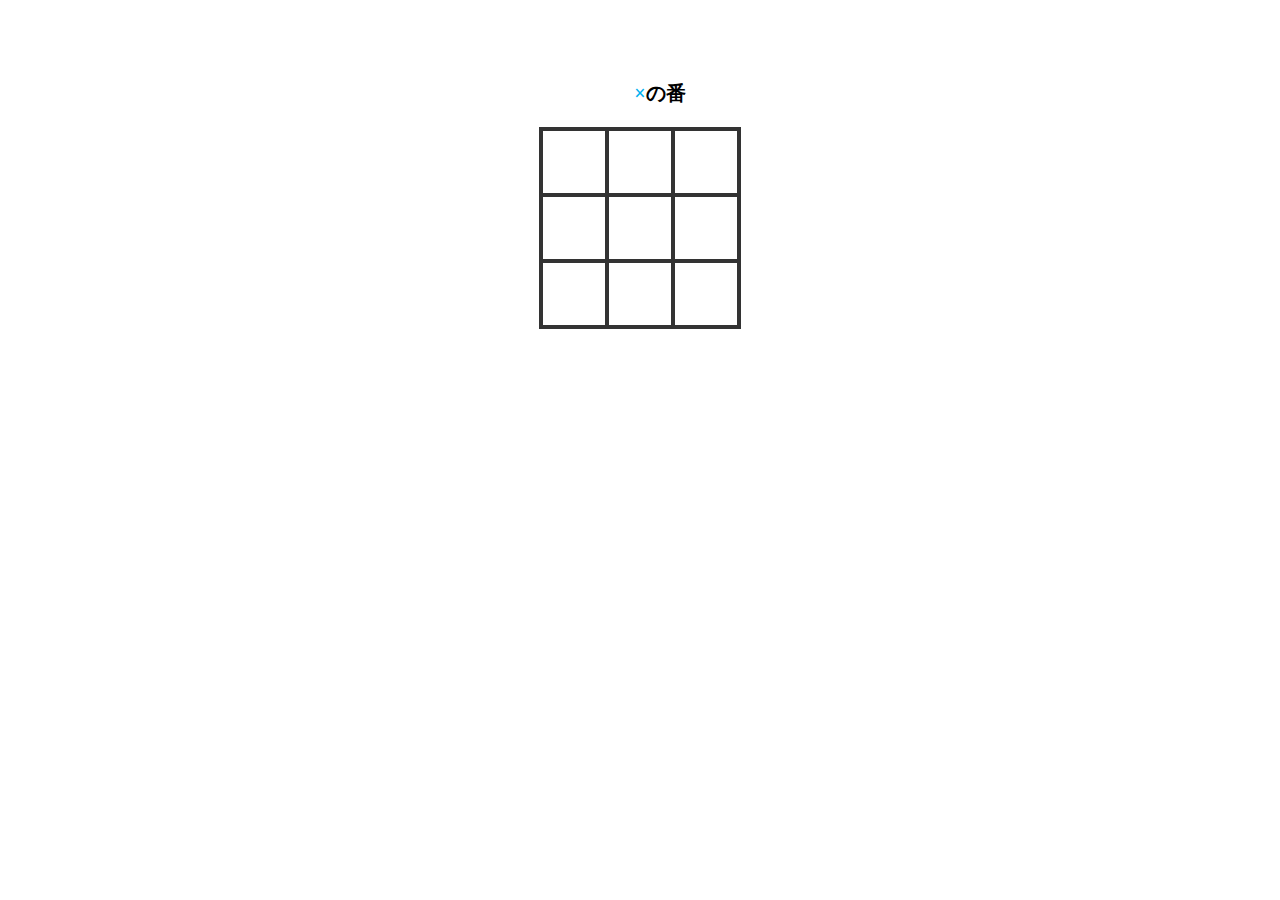
<file: _Source/kadai/index.html>
<!DOCTYPE html>
<html lang="ja">
  <head>
    <meta charset="UTF-8" />
    <title>[Sample]○×ゲーム</title>
    <link href="app.css" rel="stylesheet" />
  </head>
  <body>
    <div class="wrapper">
      <div class="game-container">
        <div class="message-container">
          <ul class="message-list">
            <li id="maru-turn" class="js-hidden">
              <span class="maru">○</span>の番
            </li>
            <li id="batsu-turn">
              <span class="batsu">×</span>の番
            </li>
            <li id="maru-win" class="js-hidden">
              <span class="maru">○</span>の勝ち！
            </li>
            <li id="batsu-win" class="js-hidden">
              <span class="batsu">×</span>の勝ち！
            </li>
            <li id="draw" class="js-hidden">
              引き分け
            </li>
          </ul>
        </div>

        <div class="squares-container">
          <div class="squares-box">
            <!-- 1行め -->
            <div id="1-1" class="square"></div>
            <div id="1-2" class="square"></div>
            <div id="1-3" class="square"></div>
            <!-- 2行め -->
            <div id="2-1" class="square"></div>
            <div id="2-2" class="square"></div>
            <div id="2-3" class="square"></div>
            <!-- 3行め -->
            <div id="3-1" class="square"></div>
            <div id="3-2" class="square"></div>
            <div id="3-3" class="square"></div>
          </div>
        </div>

        <div class="btn-container">
          <div class="js-hidden" id="reset-btn">
             <span class="btn btn-reset">もう一回遊ぶ</span> 
          </div>
        </div> 

      </div>
    </div>
    <script src="app.js"></script>
  </body>
</html>
</file>
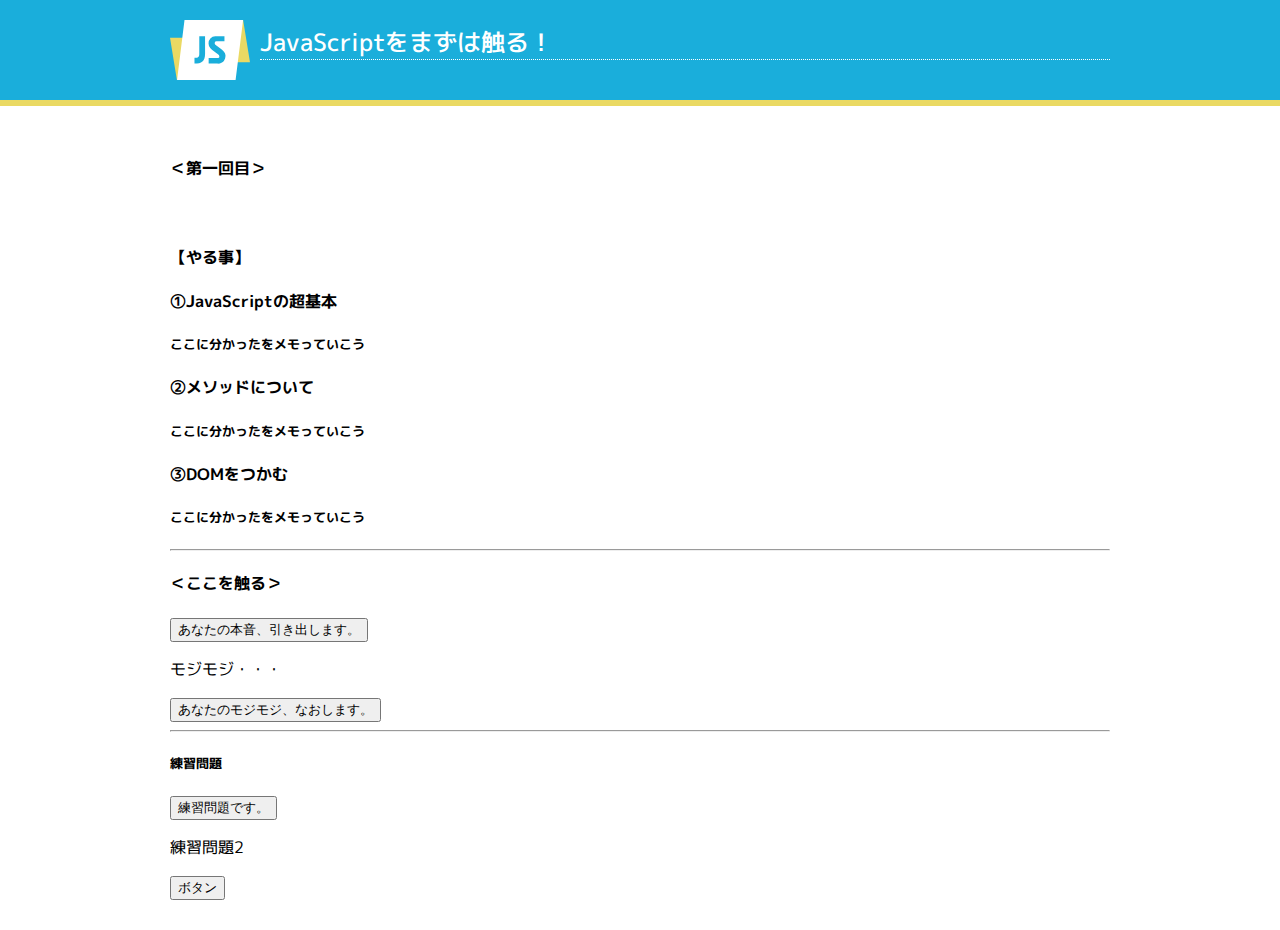
<file: _Source/Lesson01/index.html>
<!doctype html>
<html>

<head>
    <meta charset="UTF-8">
    <meta name="viewport" content="width=device-width,initial-scale=1">
    <title>JavaScript1回目</title>
    <link rel="shortcut icon" href="../../_common/images/favicon.ico">
    <link href="https://fonts.googleapis.com/css?family=M+PLUS+1p:400,500" rel="stylesheet">
    <link href="../../_common/css/style.css" rel="stylesheet">
</head>

<body>
    <header>
        <div class="container">
            <h1>JavaScriptをまずは触る！</h1>
        </div>
    </header>
    <main>
        <div class="container">
            <section>

                <!-------------------------------------->
                <h4>＜第一回目＞</h4>　
                <h4>【やる事】</h4>
                <h4>①JavaScriptの超基本</h4>
                <h5>
                    ここに分かったをメモっていこう
                </h5>
                <h4>②メソッドについて</h4>
                <h5>
                    ここに分かったをメモっていこう
                </h5>
                <h4>③DOMをつかむ</h4>
                <h5>
                    ここに分かったをメモっていこう
                </h5>
                <!-------------------------------------->
                <hr>


                <!-------------授業ではこの部分を触れるよ。------------>
                <h4>＜ここを触る＞</h4>
                <button onclick='lesson01()' id="push">あなたの本音、引き出します。</button>

                <p id="mojimoji">モジモジ・・・</p>
                <button onclick='lesson02()' id="push">あなたのモジモジ、なおします。</button>
                <!--
                    <img id="img1" src="./img/cat.jpg">
                -->
                
                <hr>
                <!----------------------------------------------->


                <!-----------  ここから練習問題ブロック------------>
                <h5>練習問題</h5>
                <button onmouseover='practlce01()' id="push">練習問題です。</button>
                <p id="pra2">練習問題2</p>
                <button onclick='practlce02()' id="push">ボタン</button>

                <!--
                    <img src="./img/cat.jpg">
                -->
                <!----------------------------------------------->
            </section>
        </div><!-- /.container -->
    </main>
    <script src="../../_common/scripts/jquery-3.4.1.min.js"></script>
    <script src="script.js"></script>
    <script src="practlce01.js"></script>
</body>

</html>
</file>
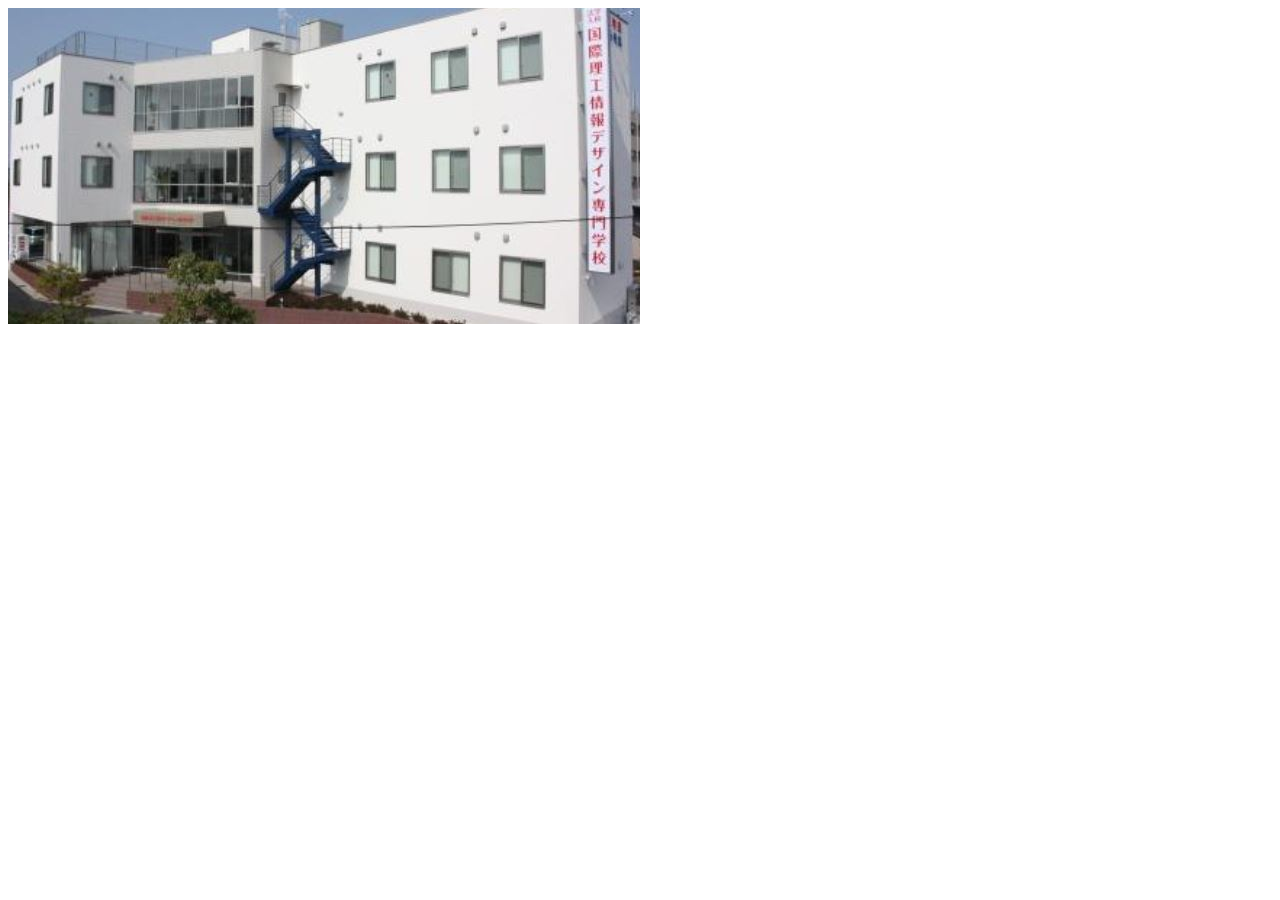
<file: _Source/Lesson04/ExtentionsLesson01/sample.html>
<html>
<head>
  <link rel="stylesheet" href="third-party/jquery-ui.css">
  <link rel="stylesheet" href="third-party/jquery-ui.structure.css">
  <link rel="stylesheet" href="third-party/jquery-ui.theme.css">
  <link rel="stylesheet" href="sample.css">
  <script src="third-party/jquery-1.12.4.js"></script>
  <script src="third-party/jquery-ui-1.12.1.js"></script>
</head>
<body style="width: 400px">
  <img id="mainImg"  src="athome.png">
  <script src="sample.js"></script>
  <div id="bookmark"></div>
</body>
</html>
</file>
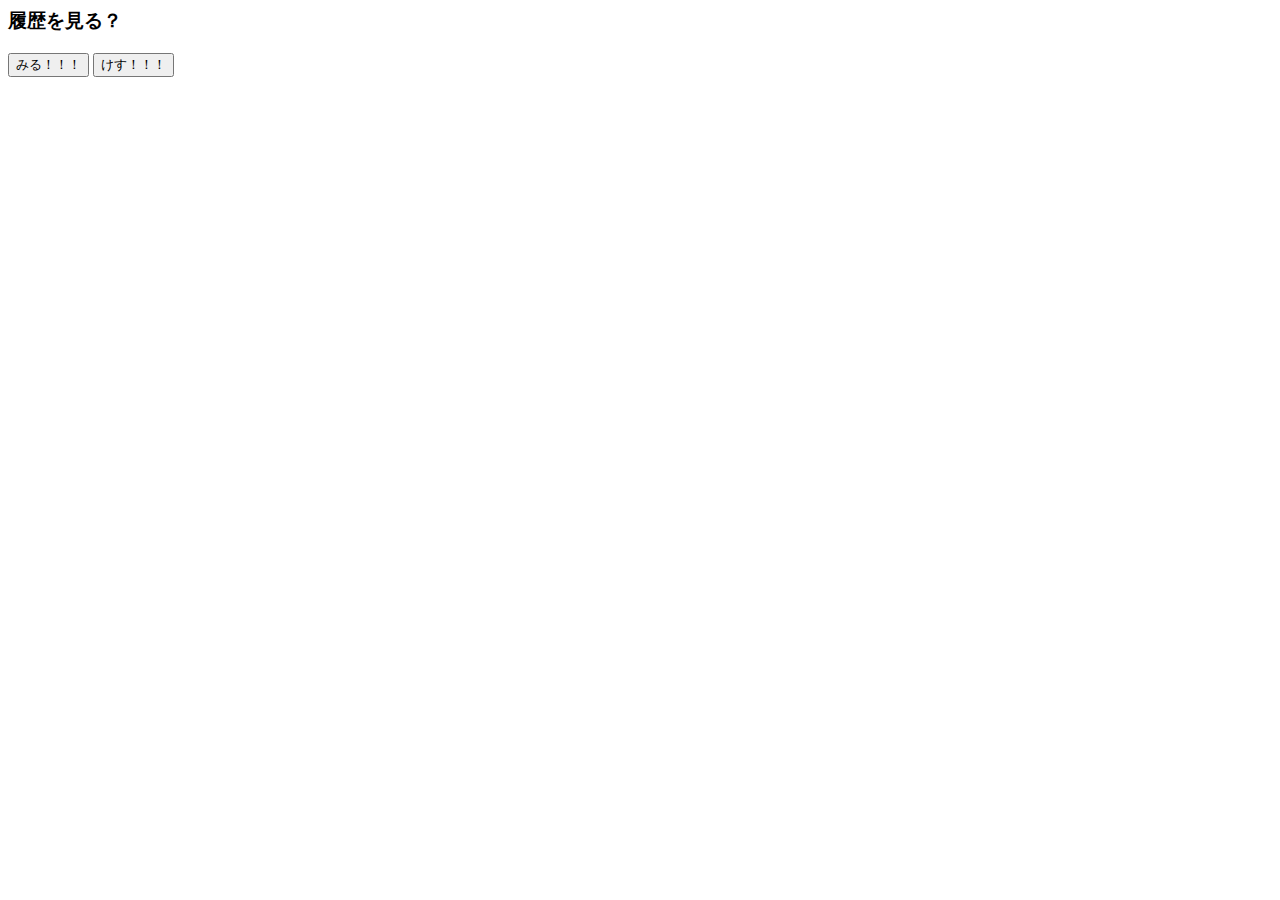
<file: _Source/Lesson04/ExtentionsLesson02/sample.html>
<html>
<head>
  <link rel="stylesheet" href="third-party/jquery-ui.css">
  <link rel="stylesheet" href="third-party/jquery-ui.structure.css">
  <link rel="stylesheet" href="third-party/jquery-ui.theme.css">
  <link rel="stylesheet" href="sample.css">
  <script src="third-party/jquery-1.12.4.js"></script>
  <script src="third-party/jquery-ui-1.12.1.js"></script>
  <meta http-equiv="Content-Type" content="text/html; charset=utf-8"/>
</head>
<body style="width: 1000px">
  <h3>履歴を見る？</h3>
  <button id="viewButton">みる！！！</button>
  <button id="deleteButton">けす！！！</button>
  <script src="sample.js"></script>
  <div id="historyList"></div>
</body>
</html>
</file>
<file: _Source/kadai/app.css>
html {
    box-sizing: border-box;
    font-size: 16px;
  }
  *, *::before, *::after {
    box-sizing: border-box;
  }
  li {
    list-style: none;
  }
  body {
    margin: 0;
    line-height: normal;
  }
  h1 {
    margin: 20px 0;
    font-size: 2rem;
    font-weight: bold;
  }
  .wrapper {
    max-width: 1024px;
    margin: 0 auto;
    padding: 0 10px;
    text-align: center;
  }
  .game-container {
    padding: 60px 0;
  }
  .message-container {
    margin-bottom: 20px;
    font-size: 1.25rem;
    font-weight: bold;
  }
  .batsu {
    color: #00b0f0;
  }
  .maru {
    color: #ff0000;
  }
  .js-hidden {
    display: none;
  }
  .squares-container {
    margin: 0 auto;
    width: 202px;
  }
  .squares-box {
    width: 202px;
    height: 202px;
    display: flex;
    flex-wrap: wrap;
    border: solid 2px #333;
  }
  .square {
    position: relative;
    /* マスの数 */
    width: calc(198px / 3);
    height: calc(198px / 3);
    border: solid 2px #333;
  }
  .js-maru-checked::before {
    content: '';
    width: 50px;
    height: 50px;
    border: solid 8px #ff0000;
    border-radius: 50%;
    position: absolute;
    top: 50%;
    left: 50%;
    transform: translate(-50%, -50%);
  }
  .js-batsu-checked::before {
    content: '';
    width: 50px;
    height: 8px;
    margin: auto;
    background-color: #00b0f0;
    border-radius: 4px;
    position: absolute;
    top: 50%;
    left: 50%;
    transform: translate(-50%, -50%) rotate(45deg);
  }
  .js-batsu-checked::after {
    content: '';
    width: 8px;
    height: 50px;
    margin: auto;
    background-color: #00b0f0;
    border-radius: 4px;
    position: absolute;
    top: 50%;
    left: 50%;
    transform: translate(-50%, -50%) rotate(45deg);
  }
  .btn-container {
    padding-top: 40px;
  }
  .btn {
    display: inline-block;
    width: 150px;
    padding: 10px 20px;
    border-radius: 5px;
    cursor: pointer;
  }
  .btn-reset {
    color: #fff;
    background-color: #ffc000;
    font-weight: bold;
  }
  .btn-reset:hover {
    background-color: #ffd347;
    transition-duration: 0.4s;
  }
  
  /* JS連動 */
  .js-unclickable {
    pointer-events: none;
  }
  .js-highLight {
    background-color: #fff2cc;
  }
</file>
<file: _common/css/style.css>
@charset "UTF-8";

html {
    font-size: 16px;
}
html, body {
    height: 100%;
}
body *, ::before, ::after {
    box-sizing: border-box;
}
body {
    margin: 0;
    font-family: 'M PLUS 1p', sans-serif;
    font-weight: 400;
    background-color: #fff;
    color: #000;
}
.container {
    max-width: 1000px;
    margin: 0 auto;
    padding: 16px;
}
@media (min-width: 768px) {
    .container {
        max-width: 1000px;
        margin: 0 auto;
        padding: 30px;
    }
}
header {
    background-color: #1aaedb;
    border-bottom: #ead963 6px solid;
}
header .container {
    min-height: 60px;
    padding-top: 0;
    padding-bottom: 0;
    padding-left: 76px;
    background-image: url(../images/logo.svg);
    background-repeat: no-repeat;
    background-size: 53px;
    background-position: 16px 10px;
}
@media (min-width: 768px) {
    header .container {
        min-height: 100px;
        padding-left: 120px;
        background-size: 80px;
        background-position: 30px 20px;
    }
}
header .container h1,
header .container h2 {
    margin: 0;
    color: #fff;
    line-height: 1;
}
header .container h1 {
    padding: 15px 0 4px 0;
    border-bottom: 1px dotted #fff;
    font-size: 16px;
    font-weight: 500;
}
header .container h2 {
    padding: 5px 0 0 0;
    font-size: 10px;
    font-weight: 400;
}
@media (min-width: 768px) {
    header .container h1 {
        padding: 30px 0 5px 0;
        font-size: 24px;
    }
    header .container h2 {
        padding: 6px 0 0 0;
        font-size: 14px;
    }
}
main {
    min-height: calc(100% - 156px);
}
main .container {
    margin: 0 auto;
    background-color: #fff;
}
footer {
    background-color: #1aaedb;
}
footer .container {
    min-height: 50px;
    padding-top:10px;
    padding-bottom:10px;
    color: #fff;
    font-size: 12px;
    text-align: right;
}
@media (min-width: 768px) {
    footer .container {
        min-height: 50px;
        padding-top: 15px;
        padding-bottom: 15px;
    }
}
footer .container p {
    margin: 0;
}
a {
    color: #ed8a29;
    text-decoration: none;
}
a:hover {
    color: #ffb974;
    text-decoration: underline;
}
</file>
<file: _Source/Lesson04/ExtentionsLesson01/sample.css>
#editdialog input {
  width: 100%
}
</file>
<file: _Source/Lesson04/ExtentionsLesson02/sample.css>
#editdialog input {
  width: 100%
}
</file>
